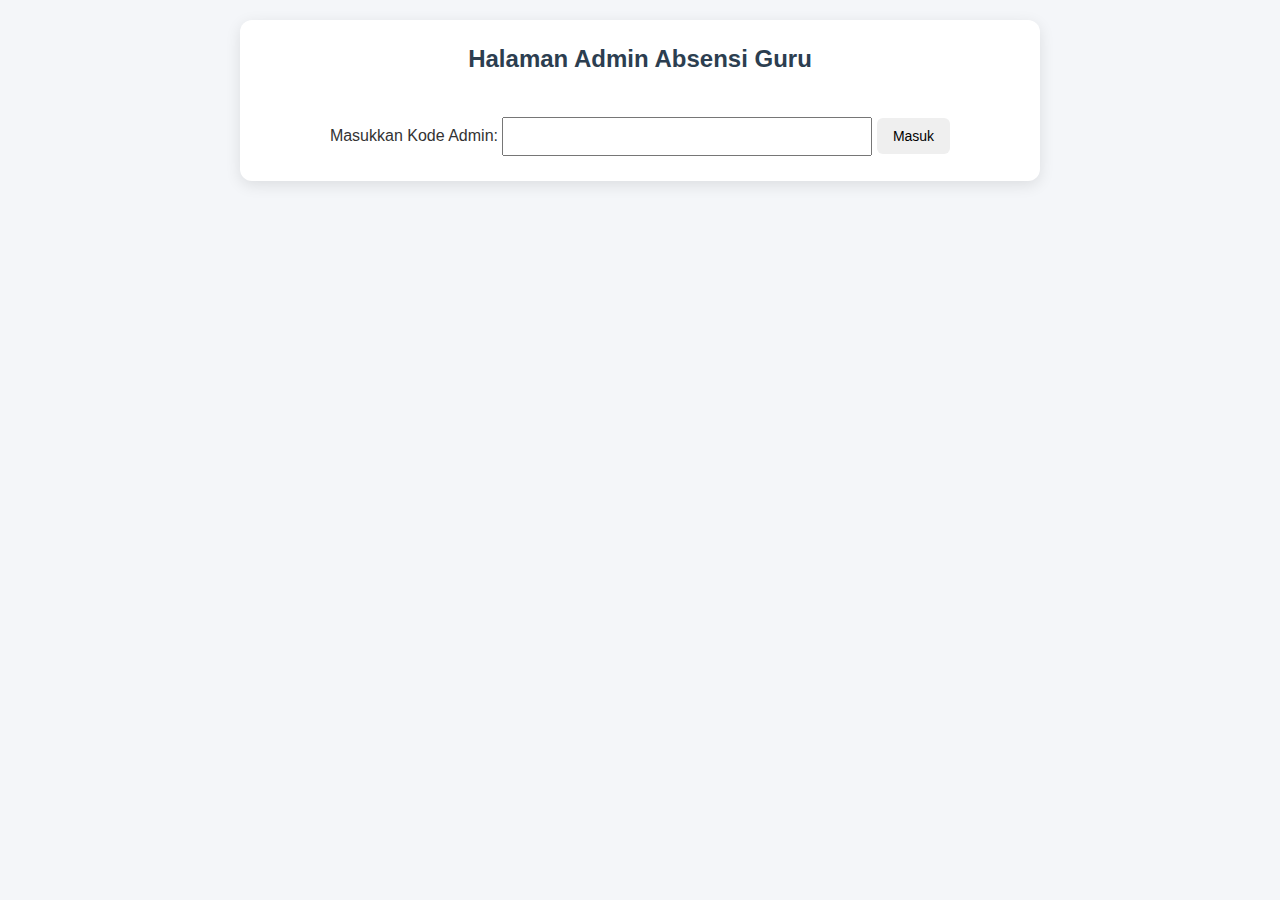
<file: admin.html>
<!DOCTYPE html>
<html lang="id">

<head>
      <meta charset="UTF-8">
      <meta name="viewport" content="width=device-width, initial-scale=1.0">
      <title>Admin Absensi Guru</title>
      <link rel="stylesheet" href="style.css">
</head>

<body>
      <div class="container">
            <h2>Halaman Admin Absensi Guru</h2>

            <div id="loginBox">
                  <label>Masukkan Kode Admin:</label>
                  <input type="password" id="adminCode">
                  <button onclick="checkCode()">Masuk</button>
            </div>

            <div id="adminPanel" style="display:none;">
                  <button onclick="downloadExcel()">Download Excel</button>
                  <button onclick="hapusSemua()">Hapus Semua Data</button>
                  <table border="1" id="dataTable" style="margin-top:20px; width:100%;">
                        <thead>
                              <tr>
                                    <th>Nama</th>
                                    <th>NIP/NUPTK</th>
                                    <th>Tanggal</th>
                                    <th>Jam</th>
                                    <th>Status</th>
                                    <th>Keterangan</th>
                                    <th>Aksi</th>
                              </tr>
                        </thead>
                        <tbody></tbody>
                  </table>
            </div>
      </div>

      <script src="script.js"></script>
</body>

</html>
</file>
<file: style.css>
/* Reset */
* {
  margin: 0;
  padding: 0;
  box-sizing: border-box;
}

/* Body */
body {
  font-family: "Segoe UI", Tahoma, Geneva, Verdana, sans-serif;
  background: #f4f6f9;
  color: #333;
  height: 100vh;
  display: flex;
  justify-content: center;
  padding-top: 20px;
}

/* Container utama */
.container {
  background: #fff;
  width: 100%;
  margin: 0 7%;
  max-width: 800px;
  padding: 25px 30px;
  border-radius: 12px;
  box-shadow: 0 4px 15px rgba(0, 0, 0, 0.1);
  height: max-content;
}

/* Judul */
h2 {
  text-align: center;
  margin-bottom: 20px;
  color: #2c3e50;
  margin-bottom: 25px;
}

/* Form */
form label {
  font-weight: 600;
  display: block;
  margin-top: 15px;
}

form input,
form select,
form textarea {
  width: 100%;
  padding: 10px;
  margin-top: 6px;
  border: 1px solid #ccc;
  border-radius: 6px;
  font-size: 14px;
  transition: border 0.3s ease;
}

form input:focus,
form select:focus,
form textarea:focus {
  border-color: #3498db;
  outline: none;
}

/* Tombol */
button {
  margin-top: 20px;
  padding: 10px 16px;
  font-size: 14px;
  border: none;
  border-radius: 6px;
  cursor: pointer;
  transition: 0.3s;
}

button[type="submit"],
button.primary {
  background: #3498db;
  color: #fff;
}

button[type="submit"]:hover,
button.primary:hover {
  background: #2980b9;
}

button.danger {
  background: #e74c3c;
  color: #fff;
}

button.danger:hover {
  background: #c0392b;
}

/* Link */
a {
  color: #3498db;
  text-decoration: none;
}

a:hover {
  text-decoration: underline;
}

/* Admin Login */
#loginBox {
  text-align: center;
}

#loginBox input {
  width: 50%;
  margin-top: 10px;
  padding: 10px;
}

/* Admin Panel */
#adminPanel {
  max-width: 1000px;
  margin: auto;
}

#adminPanel button {
  margin: 10px;
}

/* Tabel */
table {
  width: 100%;
  border-collapse: collapse;
  margin-top: 20px;
  font-size: 14px;
}

table th,
table td {
  padding: 10px;
  border: 1px solid #ddd;
  text-align: center;
}

table th {
  background: #3498db;
  color: #fff;
}

table tr:nth-child(even) {
  background: #f9f9f9;
}

/* Responsif */
@media (max-width: 768px) {
  .container {
    padding: 15px 20px;
  }

  table,
  thead,
  tbody,
  th,
  td,
  tr {
    display: block;
    width: 100%;
  }

  thead {
    display: none;
  }

  tr {
    margin-bottom: 15px;
    border: 1px solid #ddd;
    border-radius: 8px;
    padding: 10px;
    background: #fff;
  }

  td {
    display: flex;
    justify-content: space-between;
    padding: 8px;
    border: none;
    border-bottom: 1px solid #eee;
  }

  td:last-child {
    border-bottom: none;
  }

  td::before {
    content: attr(data-label);
    font-weight: bold;
    color: #2c3e50;
  }
}
</file>
